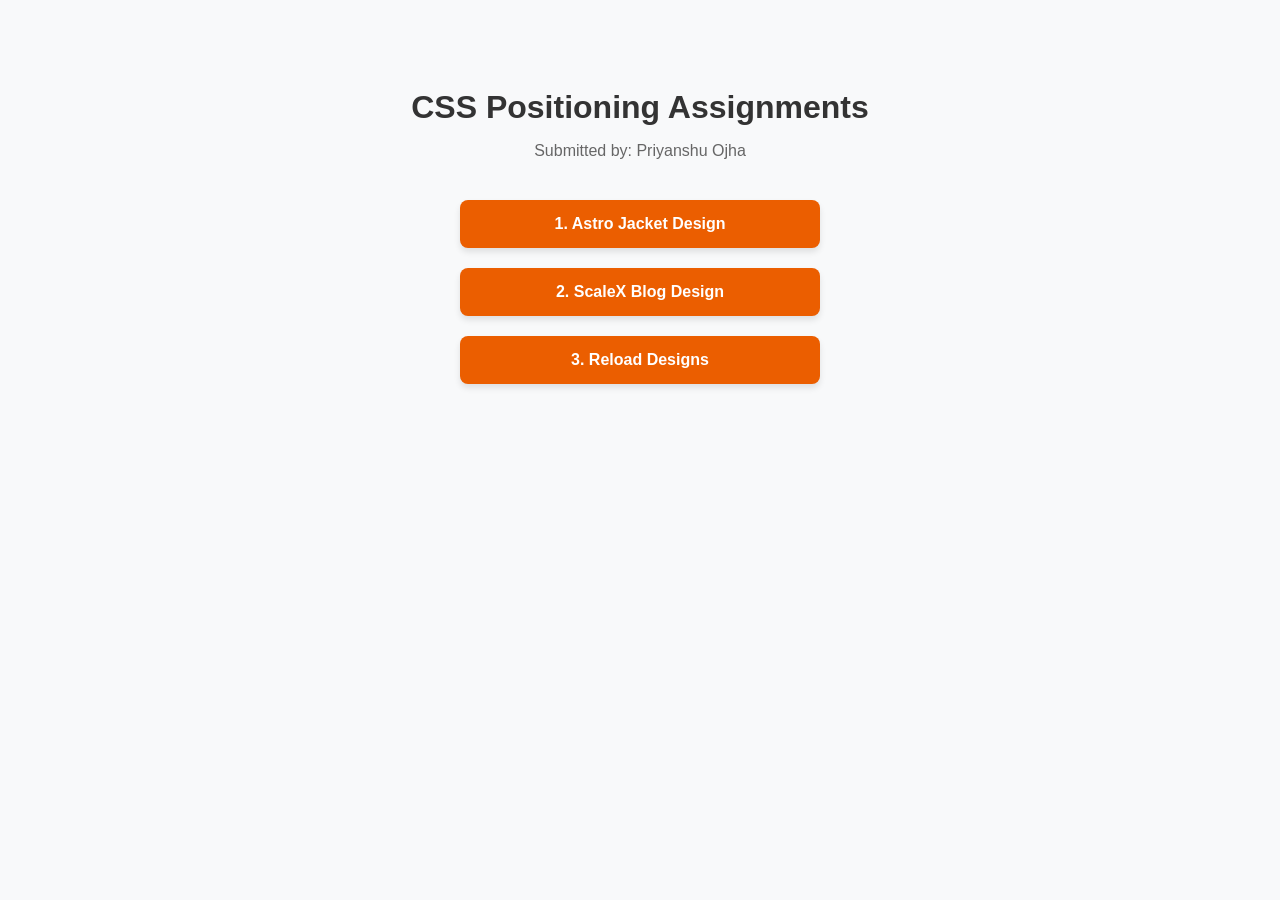
<file: index.html>
<!DOCTYPE html>
<html lang="en">
<head>
    <meta charset="UTF-8">
    <meta name="viewport" content="width=device-width, initial-scale=1.0">
    <title>My CSS Assignments - A2</title>
    <style>
        body { 
            font-family: 'Segoe UI', Tahoma, Geneva, Verdana, sans-serif; 
            text-align: center; 
            background-color: #f8f9fa; 
            padding-top: 60px; 
            color: #333;
        }
        h1 { margin-bottom: 10px; }
        p { color: #666; margin-bottom: 40px; }
        .menu { 
            display: flex; 
            flex-direction: column; 
            gap: 20px; 
            align-items: center; 
        }
        a { 
            text-decoration: none; 
            background-color: #EB5E00; 
            color: white; 
            padding: 15px 30px; 
            border-radius: 8px; 
            font-weight: 600; 
            width: 300px; 
            transition: all 0.3s ease;
            box-shadow: 0 4px 6px rgba(0,0,0,0.1);
        }
        a:hover { 
            background-color: #333; 
            transform: translateY(-3px);
            box-shadow: 0 6px 12px rgba(0,0,0,0.15);
        }
    </style>
</head>
<body>
    
    <h1>CSS Positioning Assignments</h1>
    <p>Submitted by: Priyanshu Ojha</p>

    <div class="menu">
        <a href="./Design-1(Astro Product Card)/index.html">1. Astro Jacket Design</a>
        <a href="./Design-2(ScaleX Design)/index.html">2. ScaleX Blog Design</a>
        <a href="./Design-3(Reload Designs)/index.html">3. Reload Designs</a>
    </div>

</body>
</html>
</file>
